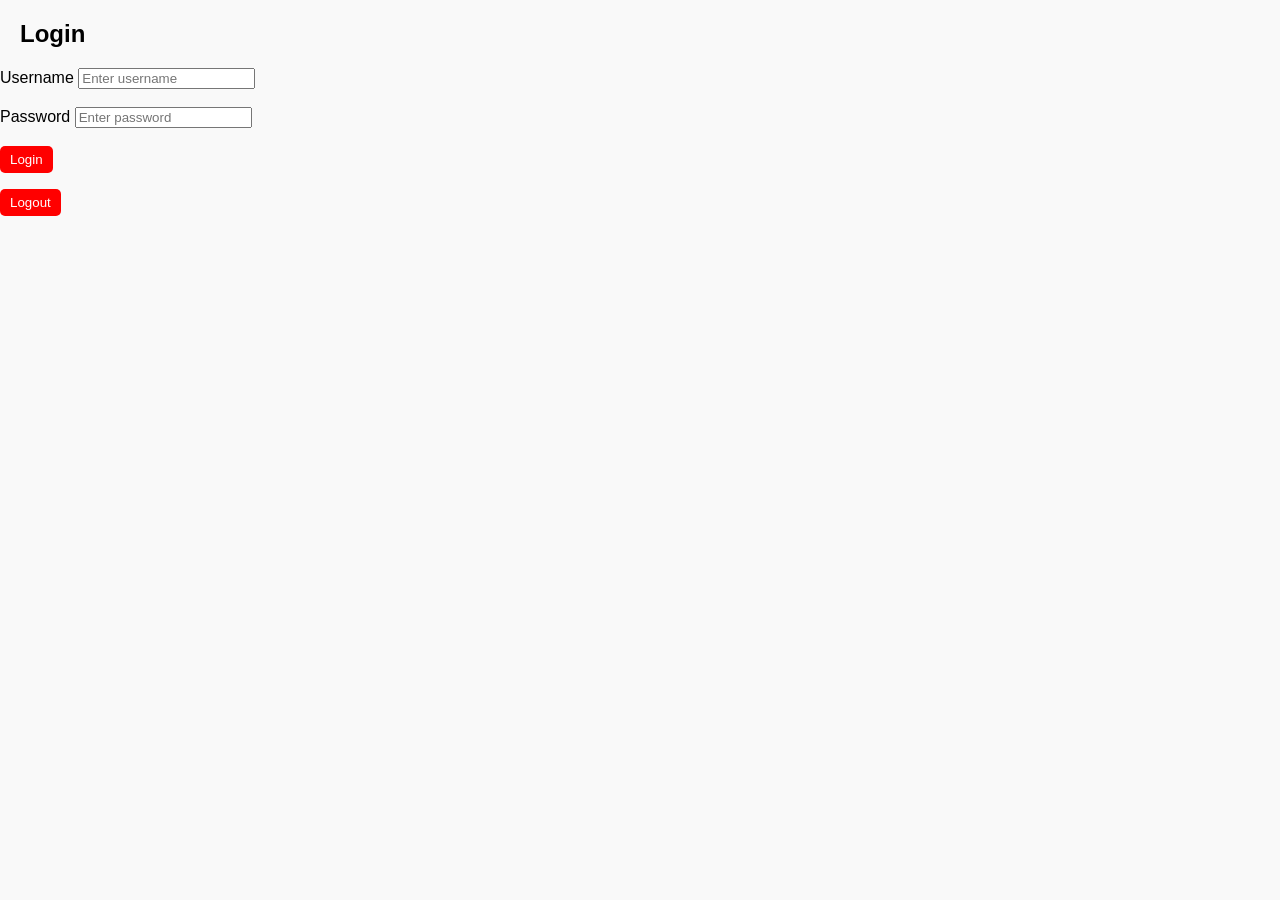
<file: add.html>
<!DOCTYPE html>
<html lang="en">

<head>
<meta charset="UTF-8">
<title>Add Student</title>
<link rel="stylesheet" href="style.css">
</head>

<body>

<h1>Add Student</h1>

<form id="studentForm">

<label>Name</label>
<input type="text" id="name" required>

<label>Department</label>
<input type="text" id="dept" required>

<label>Marks</label>
<input type="number" id="marks" required>

<button type="submit">Add Student</button>

</form>

<br>

<a href="index.html">
    <button>Back to Dashboard</button>
</a>

<script src="add.js"></script>

</body>

</html>
</file>
<file: style.css>
/* ================= GENERAL ================= */

body{
    font-family: Arial;
    margin:0;
    background:#f9f9f9;
    color:black;
}

/* ================= NAVBAR ================= */

.navbar{
    display:flex;
    justify-content:space-between;
    align-items:center;
    padding:15px 20px;
    background:#333;
    color:white;
}

.logo{
    margin:0;
}

.nav-actions{
    display:flex;
    gap:10px;
    align-items:center;
}

.nav-actions input,
.nav-actions select{
    padding:6px;
    border-radius:5px;
    border:1px solid #ccc;
}

.nav-actions button{
    background:red;
    color:white;
    border:none;
    padding:6px 12px;
    border-radius:5px;
    cursor:pointer;
}

.nav-actions button:hover{
    background:darkred;
}

/* ================= HEADINGS ================= */

h1{
    text-align:center;
    margin:20px 0;
}

h2{
    margin-left:20px;
}

/* ================= DASHBOARD ================= */

.dashboard{
    display:flex;
    gap:20px;
    margin:20px;
}

.card{
    background:white;
    padding:20px;
    border-radius:10px;
    width:200px;
    text-align:center;
    box-shadow:0 2px 6px rgba(0,0,0,0.1);
}

/* ================= TABLE ================= */

table{
    width:95%;
    margin:20px auto;
    border-collapse:collapse;
    background:white;
}

th,td{
    padding:10px;
    border:1px solid #ccc;
    text-align:center;
}

th{
    background:#333;
    color:white;
}

/* ================= BUTTON ================= */

button{
    padding:6px 10px;
    border:none;
    background:red;
    color:white;
    border-radius:5px;
    cursor:pointer;
}

button:hover{
    background:darkred;
}

/* ================= CHART ================= */

.chartBox{
    display:flex;
    justify-content:center;
    margin-top:20px;
}

#myChart{
    width:350px !important;
    height:350px !important;
}

/* ================= DARK MODE ================= */

.dark-mode{
    background:#1c1c1c;
    color:white;
}

.dark-mode .navbar{
    background:#000;
}

.dark-mode .card{
    background:#2c2c2c;
    color:white;
}

.dark-mode table{
    background:#2c2c2c;
    color:white;
}

.dark-mode th{
    background:#000;
}

.dark-mode td{
    color:white;
}
</file>
